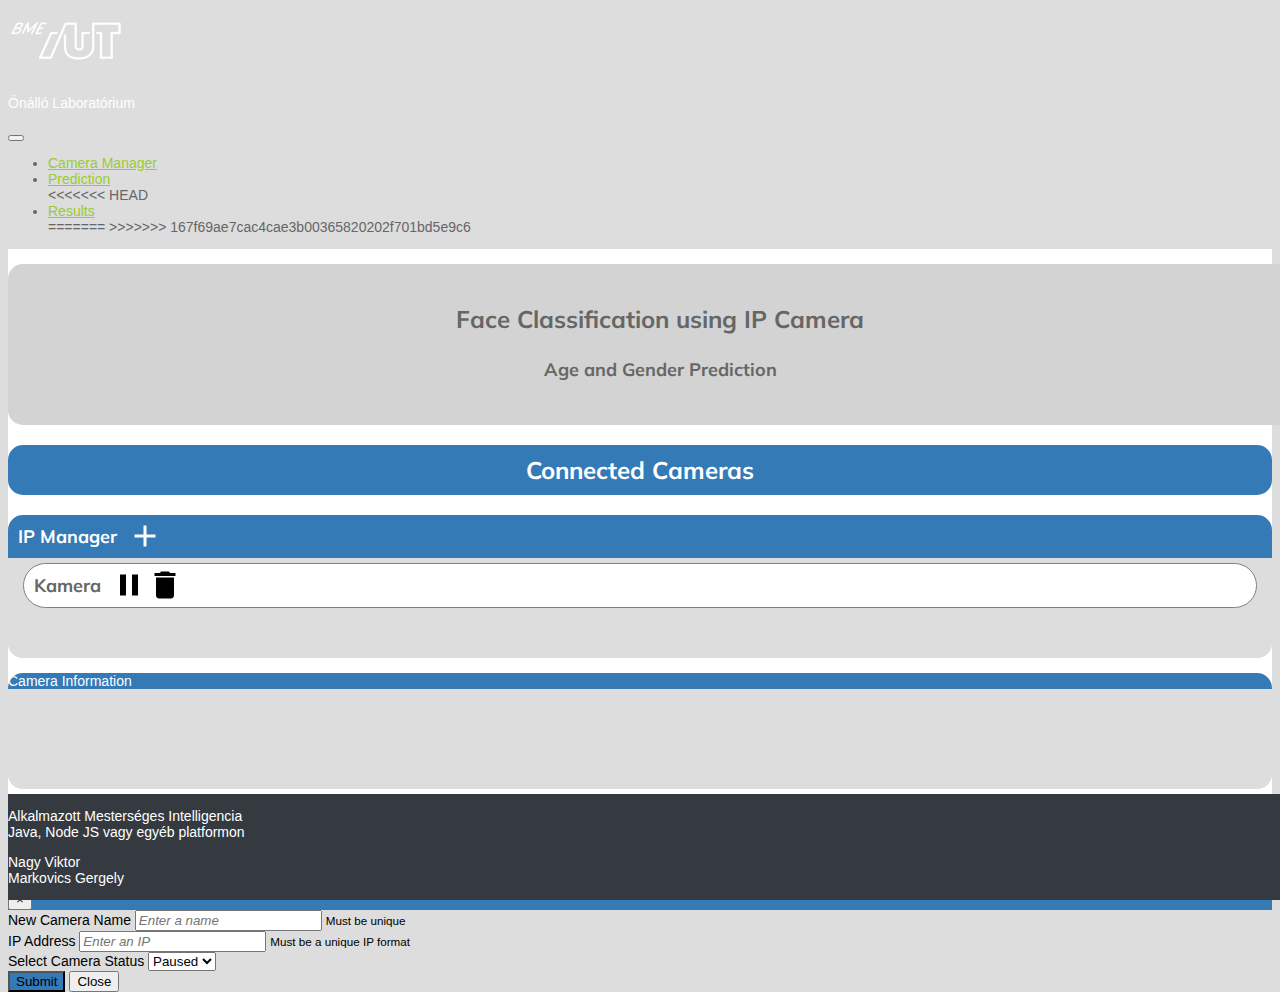
<file: Code/FrontEnd/index.html>
<!DOCTYPE html>
<html lang="en">
	<head>
		<meta charset="UTF-8">
		<meta name="viewport" content="width=device-width,initial-scale=1">
		<title>IP Camera Recognition</title>

		<link rel="icon" type="image/png" href="{% static 'assets/camera_icon.png' %}">

		<!-- Bootstrap linkelése CDN-ről -->
		<link rel="stylesheet" href="https://cdn.jsdelivr.net/npm/bootstrap@4.5.3/dist/css/bootstrap.min.css" integrity="sha384-TX8t27EcRE3e/ihU7zmQxVncDAy5uIKz4rEkgIXeMed4M0jlfIDPvg6uqKI2xXr2" crossorigin="anonymous">
		<!-- Font awesome 5 CDN-ről (solid, regular és brand is) -->
		<link rel="stylesheet" href="https://use.fontawesome.com/releases/v5.15.1/css/all.css" crossorigin="anonymous">
		<!-- Google font (Muli) letöltése -->
		<link href="https://fonts.googleapis.com/css?family=Muli" rel="stylesheet">
		<!-- Saját CSS -->
		<link rel="stylesheet" href='../FrontEnd/css/style.css'>
	</head>

	<body>	
		<header>
			<nav class="navbar navbar-expand-lg navbar-dark bg-dark">
				<a class="navbar-brand" href="/">
					<img src='../FrontEnd/assets/logo-bme-aut.png' alt="BME AUT">
				</a>
				<p class="headertext my-auto mr-auto py-3 pl-3">Önálló Laboratórium</p>

				<button class="navbar-toggler" type="button" data-toggle="collapse" data-target="#navbar-toggler" aria-controls="navbar-toggler" aria-expanded="false" aria-label="Toggle navigation">
					<span class="navbar-toggler-icon"></span>
				</button>

				<div class="collapse navbar-collapse" id="navbar-toggler">
					<ul class="navbar-nav ml-auto">
						<li class="nav-item active">
							<a class="nav-link" href="/">Camera Manager <span class="sr-only">(current)</span></a>
						</li>
						<li class="nav-item">
							<a class="nav-link pred-link" href="/prediction">Prediction</a>
						</li>
<<<<<<< HEAD
						<li class="nav-item">
							<a class="nav-link" href="/results">Results</a>
						</li>
=======
>>>>>>> 167f69ae7cac4cae3b00365820202f701bd5e9c6
					</ul>
				</div>
			</nav>
		</header>

		<section id="main">
            <div class="container">
				<div class="banner">
					<h2>Face Classification using IP Camera</h2>
					<h4>Age and Gender Prediction</h4>
				</div>
				<div class="title-border">
					<h2 class="title">Connected Cameras</h2>
				</div>
                <div class="row">
					<div class="cardbox col-sm-12 col-md-8 col-lg-8">
						<div class="card">
                            <div class="card-header">
								<div class="header-items">
									<h4 class="ip-addr ml-3">IP Manager</h4>
									<div class="icons ml-auto mr-3">
										<input type="image" src='../FrontEnd/assets/add_ip.png' id="addIPButton" data-toggle="modal" data-target="#addIPModal"/>
									</div>
								</div>	
                            </div>
							<div class="card-body">
								<div id="managerpanel" class="card-content">			
									<!-- IP-k listája-->
								</div>
							</div>
                        </div>
					</div>
					<div class="cardbox col-sm-12 col-md-4 col-lg-4">
						<div class="card">
                            <div class="card-header text-center">
                                Camera Information
                            </div>
							<div class="card-body">
								<div id="caminfo" class="card-content">
									<!-- Információ listája-->
								</div>
							</div>
                        </div>
					</div>
				</div>
            </div>
        </section>

		<footer class="pt-auto">
            <div class="footer d-flex justify-content-between align-items-center">
                <p class="my-auto mr-auto py-3 pl-5">Alkalmazott Mesterséges Intelligencia<br>Java, Node JS vagy egyéb platformon</p>
                <p class="my-auto ml-auto py-3 pr-5">Nagy Viktor<br>Markovics Gergely</p>
            </div>
        </footer>
		
		<div id="addIPModal" class="modal fade" role="dialog">
			<div class="modal-dialog modal-dialog-centered">
		  
				<div class="modal-content">
					<div class="modal-header primary text-center">
					<h4 class="modal-title w-100 font-weight-bold py-2">Add IP Camera</h4>
					<button type="button" class="close" data-dismiss="modal">
						<span aria-hidden="true" class="white-text">&times;</span>
						</button>
					</div>
					<form class="addForm">
						<div class="modal-body">
							<div class="form-group">
								<label for="CameraNameInput">New Camera Name</label>
								<input id="addname" type="text" class="form-control" id="CameraNameInput" oninput="checkname(this)" aria-describedby="CameraNameInput" placeholder="Enter a name" required>
								<small id="NameHelp" class="form-text text-muted">Must be unique</small>
							</div>
							<div class="form-group">
								<label for="IPInput">IP Address</label>
								<input id="addipaddr" type="text" class="form-control" id="IPInput" oninput="checkip(this)" aria-describedby="IPInput" placeholder="Enter an IP" required>
								<small id="IPHelp" class="form-text text-muted">Must be a unique IP format</small>
							</div>
							<div class="form-group">
								<label for="StatusSelect">Select Camera Status</label>
								<select class="form-control" id="StatusSelect" aria-describedby="StatusSelect">
								<option>Paused</option>
								<option>Started</option>
								</select>
							</div>
						</div>
						<div class="modal-footer">
							<button type="submit" class="btn btn-primary submit-color">Submit</button>
							<button type="button" class="btn btn-default" data-dismiss="modal">Close</button>
						</div>
					</form>
				</div>
			</div>
		</div>

		<!-- jQuery, hogy a Bootstrap-es hamburger menü működjön -->
        <script src="https://code.jquery.com/jquery-3.5.1.min.js"></script>
        <!-- Bootstrap js -->
        <script src="https://cdn.jsdelivr.net/npm/bootstrap@4.5.3/dist/js/bootstrap.bundle.min.js" integrity="sha384-ho+j7jyWK8fNQe+A12Hb8AhRq26LrZ/JpcUGGOn+Y7RsweNrtN/tE3MoK7ZeZDyx" crossorigin="anonymous"></script>
		<!-- Saját js -->
		<script src='../FrontEnd/js/ip-script.js'></script>
	</body>
</html>
</file>
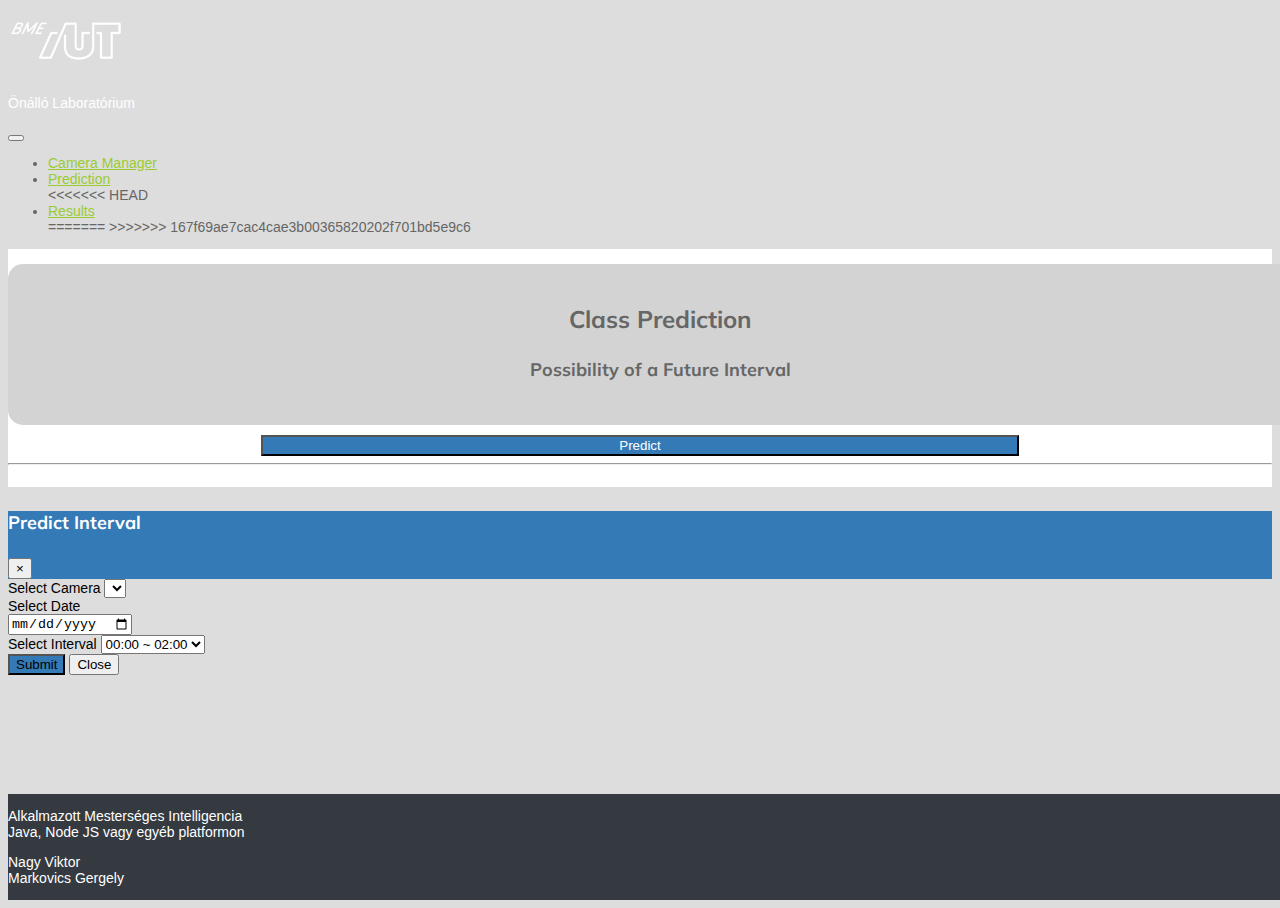
<file: Code/FrontEnd/prediction.html>
<!DOCTYPE html>
<html lang="en">
	<head>
		<meta charset="UTF-8">
		<meta name="viewport" content="width=device-width,initial-scale=1">
		<title>IP Camera Recognition</title>

		<!-- Bootstrap linkelése CDN-ről -->
		<link rel="stylesheet" href="https://cdn.jsdelivr.net/npm/bootstrap@4.5.3/dist/css/bootstrap.min.css" integrity="sha384-TX8t27EcRE3e/ihU7zmQxVncDAy5uIKz4rEkgIXeMed4M0jlfIDPvg6uqKI2xXr2" crossorigin="anonymous">
		<!-- Font awesome 5 CDN-ről (solid, regular és brand is) -->
		<link rel="stylesheet" href="https://use.fontawesome.com/releases/v5.15.1/css/all.css" crossorigin="anonymous">
		<!-- Google font (Muli) letöltése -->
		<link href="https://fonts.googleapis.com/css?family=Muli" rel="stylesheet">
		<!-- Saját CSS -->
		<link rel="stylesheet" href="../FrontEnd/css/style.css">
	</head>

	<body>
		<header>
			<nav class="navbar navbar-expand-lg navbar-dark bg-dark">
				<a class="navbar-brand" href="/">
					<img src="assets/logo-bme-aut.png" alt="BME AUT">
				</a>
				<p class="headertext my-auto mr-auto py-3 pl-3">Önálló Laboratórium</p>

				<button class="navbar-toggler" type="button" data-toggle="collapse" data-target="#navbar-toggler" aria-controls="navbar-toggler" aria-expanded="false" aria-label="Toggle navigation">
					<span class="navbar-toggler-icon"></span>
				</button>

				<div class="collapse navbar-collapse" id="navbar-toggler">
					<ul class="navbar-nav ml-auto">
						<li class="nav-item">
							<a class="nav-link" href="/">Camera Manager</a>
						</li>
						<li class="nav-item active">
							<a class="nav-link" href="/prediction">Prediction <span class="sr-only">(current)</span></a>
						</li>
<<<<<<< HEAD
						<li class="nav-item">
							<a class="nav-link" href="/results">Results</a>
						</li>
=======
>>>>>>> 167f69ae7cac4cae3b00365820202f701bd5e9c6
					</ul>
				</div>
			</nav>
		</header>

		<section id="main">
            <div class="container">
				<div class="banner">
					<h2>Class Prediction</h2>
					<h4>Possibility of a Future Interval</h4>
				</div>
				<button id="predictpopup" type="button" class="btn btn-predict mr-auto" data-toggle="modal" data-target="#predictModal">Predict</button>
				<hr>
				<div id="result" display="none">
					Eredmény helye
				</div>
            </div>
        </section>

		<footer class="pt-auto">
            <div class="footer d-flex justify-content-between align-items-center">
                <p class="my-auto mr-auto py-3 pl-5">Alkalmazott Mesterséges Intelligencia<br>Java, Node JS vagy egyéb platformon</p>
                <p class="my-auto ml-auto py-3 pr-5">Nagy Viktor<br>Markovics Gergely</p>
            </div>
        </footer>

		<div id="predictModal" class="modal fade" role="dialog">
			<div class="modal-dialog modal-dialog-centered">
		  
				<div class="modal-content">
					<div class="modal-header primary text-center">
					<h4 class="modal-title w-100 font-weight-bold py-2">Predict Interval</h4>
					<button type="button" class="close" data-dismiss="modal">
						<span aria-hidden="true" class="white-text">&times;</span>
						</button>
					</div>
					<form class="predictForm">
						<div class="modal-body">
							<div class="form-group">
								<label for="CameraNameSelect">Select Camera</label>
								<select class="form-control" id="CameraNameSelect" aria-describedby="CameraNameSelect">
								</select>
							</div>
							<div class="form-group">
								<label for="dateSelect">Select Date</label>
								<div id="dateSelect" class="input-group date" aria-describedby="dateSelect">
									<input id="dateInput" type="date" class="form-control" required>
								</div>
							</div>
							<div class="form-group">
								<label for="intervalSelect">Select Interval</label>
								<select class="form-control" id="intervalSelect" aria-describedby="intervalSelect">
									<option>00:00 ~ 02:00</option>
									<option>02:00 ~ 04:00</option>
									<option>04:00 ~ 06:00</option>
									<option>06:00 ~ 08:00</option>
									<option>08:00 ~ 10:00</option>
									<option>10:00 ~ 12:00</option>
									<option>12:00 ~ 14:00</option>
									<option>14:00 ~ 16:00</option>
									<option>16:00 ~ 18:00</option>
									<option>18:00 ~ 20:00</option>
									<option>20:00 ~ 22:00</option>
									<option>22:00 ~ 24:00</option>
								</select>
							</div>
						</div>
						<div class="modal-footer">
							<button type="submit" class="btn btn-primary submit-color">Submit</button>
							<button type="button" class="btn btn-default" data-dismiss="modal">Close</button>
						</div>
					</form>
				</div>
			</div>
		</div>

		<!-- jQuery, hogy a Bootstrap-es hamburger menü működjön -->
        <script src="https://code.jquery.com/jquery-3.5.1.slim.min.js" integrity="sha384-DfXdz2htPH0lsSSs5nCTpuj/zy4C+OGpamoFVy38MVBnE+IbbVYUew+OrCXaRkfj" crossorigin="anonymous"></script>
        <!-- Saját js -->
		<script src="../FrontEnd/js/pred-script.js"></script>
		<!-- Bootstrap js -->
        <script src="https://cdn.jsdelivr.net/npm/bootstrap@4.5.3/dist/js/bootstrap.bundle.min.js" integrity="sha384-ho+j7jyWK8fNQe+A12Hb8AhRq26LrZ/JpcUGGOn+Y7RsweNrtN/tE3MoK7ZeZDyx" crossorigin="anonymous"></script>
	</body>

</html>
</file>
<file: Code/FrontEnd/css/style.css>
html{
    height: 100%;
}

body{
    font-family: 'Open Sans', sans-serif;
    font-size: 14px;
    color: #666;
    background-color: #ddd;
    height: 100%;
}

.headertext {
    color: white;
}

a { 
    color: #9c3; 
}

a:hover{
    color: #769e26;
    text-decoration: none;
}

h1, h2, h3, h4{
    font-family: 'Muli', sans-serif;
    font-weight: 700;
}

h1 {
    font-size: 34px;
    color: #404040;
    text-align: center;
    text-transform: uppercase;
}

h2 { font-size: 24px; }

h4 { 
    font-size: 18px;
}

.bt-dashed {
    border-top: 1px dashed #ccc;
}

.cardbox {
    margin-bottom: 15px;
    margin-top: 15px;
}

.card {
    overflow: hidden;
    border-radius: 15px;
}

.footer {
    background-color: #343a40;
    color: white;
    position:fixed;
    bottom:0;
    width:100%;
}

.container {
    background-color: white;
    border-color: #343a40;
    padding-bottom: 15px;
    padding-top: 15px;
}

input:placeholder-shown {
    font-style: italic;
 }

.submit {
     color: white;
     background-color: #337ab7;
     border-radius: 3px;
     border: 1px;
}

.card-header {
    color: white;
    background-color: #337ab7;
}

.title {
    text-align: center;
    color: white;
    padding-top: 10px;
    padding-bottom: 10px;
}

.title-border {
    background-color: #337ab7;
    border-radius: 15px;
    text-align: center;
    margin-top: 15px;
}

.card-body {
    padding-top: 0px;
    background-color: #ddd;
}

.card-content {
    max-height: 400px;
    min-height: 100px;
    overflow-y: auto;
    background-color: #ddd;
    padding-top: 0;
    scrollbar-color: #337ab7;
}

.camera-list-item {
    border-radius: 30px;
    background-color: white;
    border: 1px solid gray;
    vertical-align: middle;
    margin: 5px;
    margin-left: 15px;
    margin-right: 15px;
    display: flex;
    flex-direction: row;
    align-items: center;
}

.camera-info-item {
    border-radius: 30px;
    background-color: white;
    border: 1px solid gray;
    vertical-align: middle;
    margin: 5px;
    margin-left: 15px;
    margin-right: 15px;
    display: flex;
    flex-direction: row;
    align-items: center;
}

.header-items {
    vertical-align: middle;
    display: flex;
    flex-direction: row;
    align-items: center;
}

.ip-addr {
    margin: 10px;
}

div::-webkit-scrollbar-track {
    background-color: white;
    border: 1px solid lightgrey;
}
div::-webkit-scrollbar {
    width: 12px;
    background-color: #337ab7;
}
div::-webkit-scrollbar-thumb {
    width: 12px;
    background-color: #337ab7;
    border: 1px solid lightgrey;
}
div::-webkit-scrollbar-thumb:hover {
    background-color: #337ab7;
}

.banner {
    background-color: lightgrey;
    text-align: center;
    width: 100%;
    padding: 20px;
    border-radius: 15px;
}

.icons {
    display: flex;
    flex-direction: row;
    align-items: center;
}

.predict-button {
    width: 60%;
    background-color: #337ab7;
    color: white;
    border-radius: 15px;
    padding: 5px;
}

.predict-wrap {
    display: flex;
    flex-direction: column;
    align-items: center;
}

.result-border {
    background-color: gray;
    border-radius: 15px;
    text-align: center;
    margin-top: 15px;
    width: 60%;
    color: white;
    padding-top: 5px;
}

.sel-cam {
    text-align: center;
    color: white;
    padding-top: 5px;
    padding-bottom: 5px;
    background-color: #337ab7;
    border-radius: 15px;
    margin-bottom: 15px;
}

.modal-header.primary {
    color: #fff;
    background-color: #337ab7;
    border-color: #337ab7;
}
.modal-content {
   overflow:hidden;
   color: black;
}
.submit-color {
    background-color: #337ab7;
}
.submit-color:hover {
    background-color: #2b5e8b;
}

.btn-predict {
    width: 60%;
    background-color: #337ab7;
    color: white;
    margin:auto;
    margin-top: 10px;
    display:block;
}
.btn-predict:hover {
    background-color: #2b5e8b;
    color: white;
}

#result {
    display: none;
}
</file>
